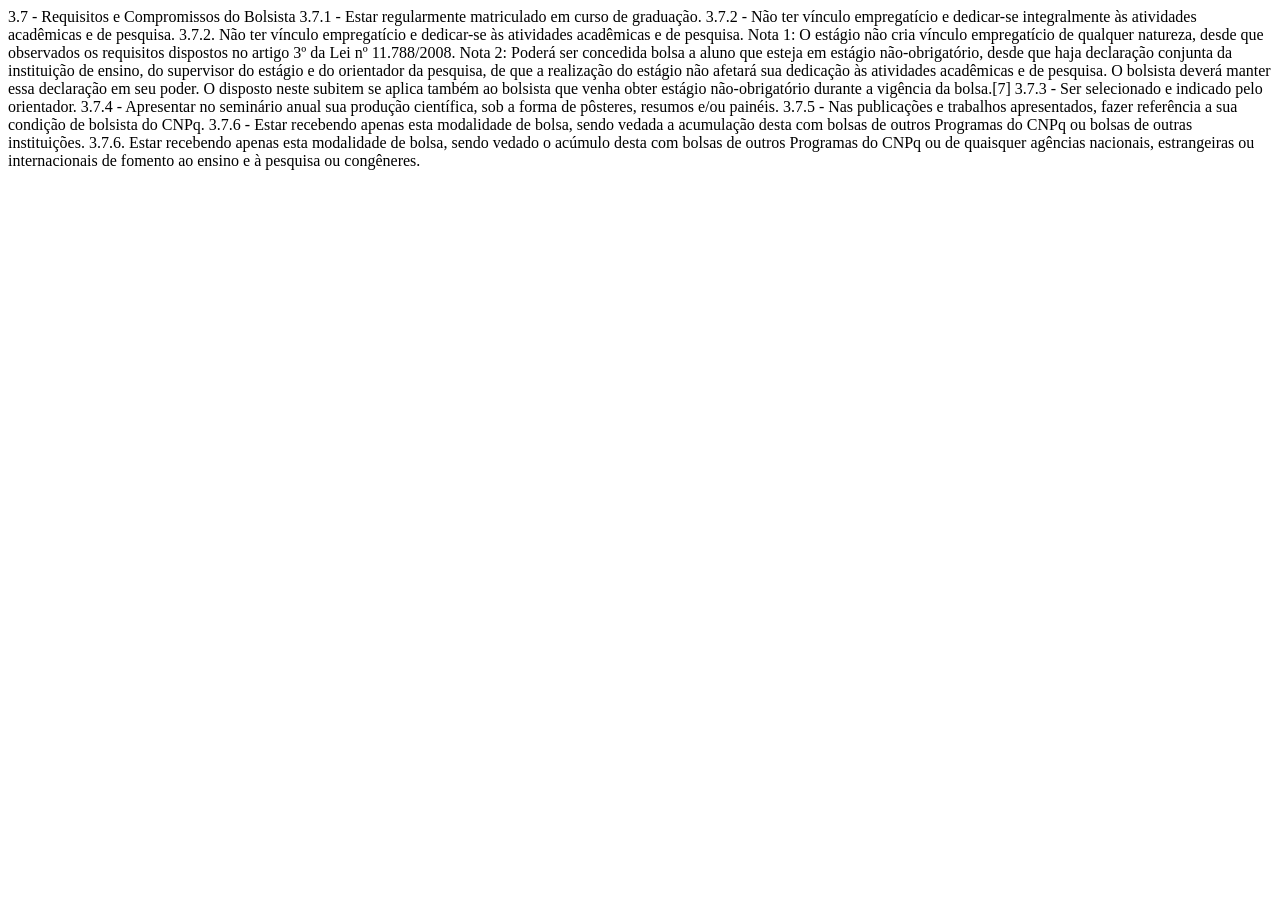
<file: atividades/HTML-CSS/atv01/index.html>
<!DOCTYPE html>
<html lang="pt-BR">

<head>
    <meta charset="UTF-8">
    <title>Atividade 1 - Tags de ênfase</title>
</head>

<body>


    3.7 - Requisitos e Compromissos do Bolsista

    3.7.1 - Estar regularmente matriculado em curso de graduação.

    3.7.2 - Não ter vínculo empregatício e dedicar-se integralmente às atividades acadêmicas e de pesquisa.

    3.7.2. Não ter vínculo empregatício e dedicar-se às atividades acadêmicas e de pesquisa.

    Nota 1: O estágio não cria vínculo empregatício de qualquer natureza, desde que observados os requisitos dispostos
    no artigo 3º da Lei nº 11.788/2008.

    Nota 2: Poderá ser concedida bolsa a aluno que esteja em estágio não-obrigatório, desde que haja declaração conjunta
    da instituição de ensino, do supervisor do estágio e do orientador da pesquisa, de que a realização do estágio não
    afetará sua dedicação às atividades acadêmicas e de pesquisa. O bolsista deverá manter essa declaração em seu poder.
    O disposto neste subitem se aplica também ao bolsista que venha obter estágio não-obrigatório durante a vigência da
    bolsa.[7]

    3.7.3 - Ser selecionado e indicado pelo orientador.

    3.7.4 - Apresentar no seminário anual sua produção científica, sob a forma de pôsteres, resumos e/ou painéis.

    3.7.5 - Nas publicações e trabalhos apresentados, fazer referência a sua condição de bolsista do CNPq.

    3.7.6 - Estar recebendo apenas esta modalidade de bolsa, sendo vedada a acumulação desta com bolsas de outros
    Programas do CNPq ou bolsas de outras instituições.

    3.7.6. Estar recebendo apenas esta modalidade de bolsa, sendo vedado o acúmulo desta com bolsas de outros Programas
    do CNPq ou de quaisquer agências nacionais, estrangeiras ou internacionais de fomento ao ensino e à pesquisa ou
    congêneres.

</body>

</html>
</file>
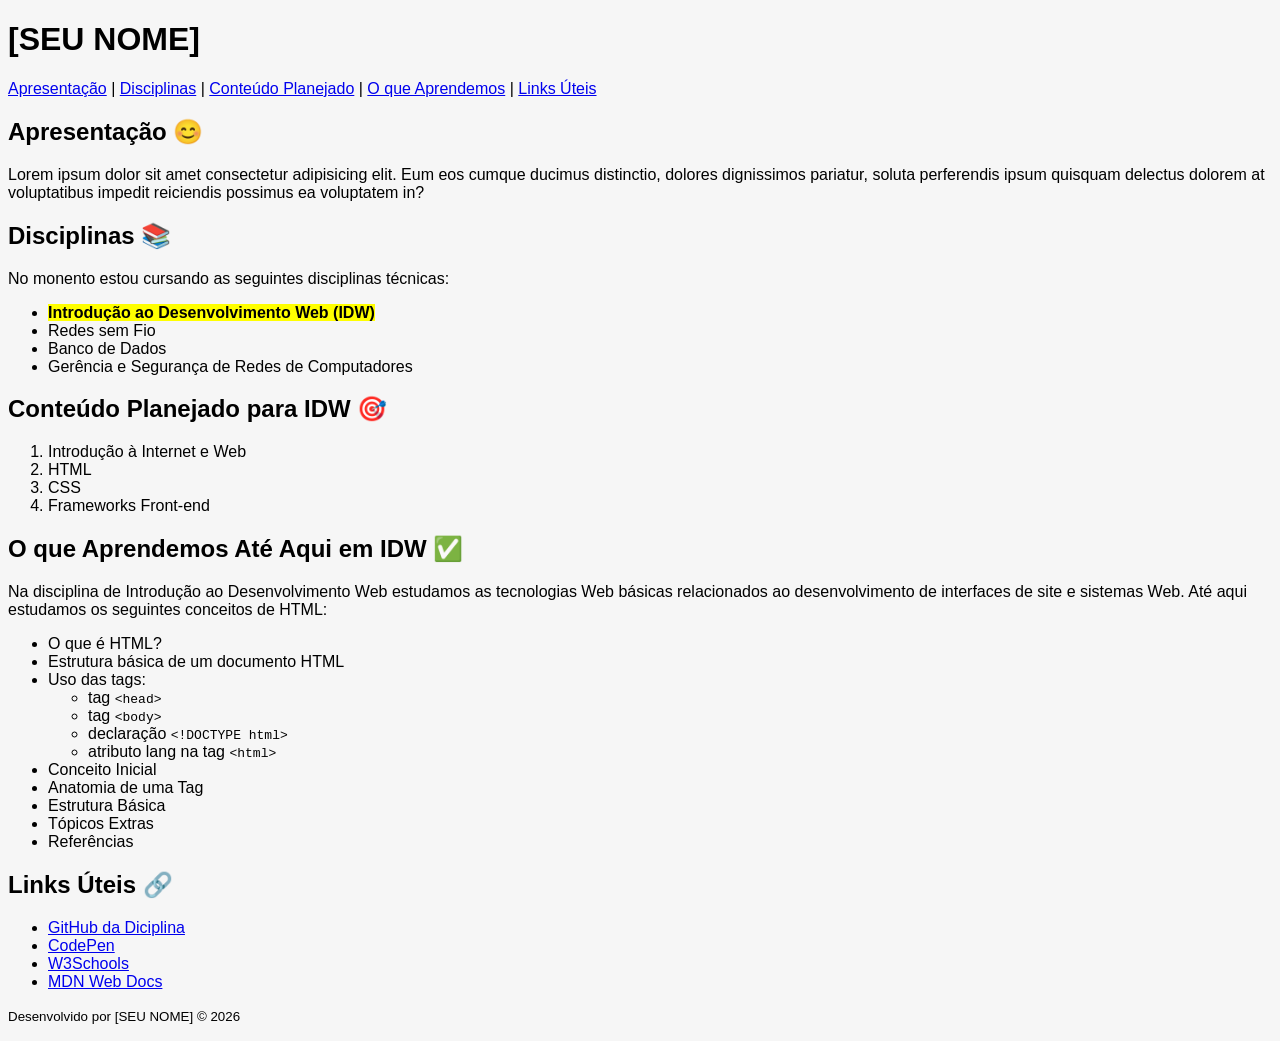
<file: Exemplos/HTML-CSS/ex-02-25/index.html>
<!doctype html>
<html lang="pt-BR">
  <head>
    <meta charset="UTF-8" />
    <meta name="viewport" content="width=device-width, initial-scale=1.0" />
    <meta name="author" content="Lucas Mendes" />
    <meta
      name="description"
      content="Exemplo de estrutura semântica e estilização css básica"
    />
    <meta name="keywords" content="html,css,semântica web,estilização" />
    <title>Exemplo - 25/02</title>
    <style>
      body {
        background-color: #f6f6f6;
        font-family: Helvetica, Arial, sans-serif;
      }
    </style>
  </head>
  <body>
    <header>
      <h1>[SEU NOME]</h1>

      <nav>
        <a href="#apresentacao">Apresentação</a> |
        <a href="#disciplinas">Disciplinas</a> |
        <a href="#conteudo">Conteúdo Planejado</a> |
        <a href="#aprendemos">O que Aprendemos</a> |
        <a href="#links">Links Úteis</a>
      </nav>
    </header>

    <main>
      <section id="apresentacao">
        <h2>Apresentação &#x1F60A;</h2>
        <p>
          Lorem ipsum dolor sit amet consectetur adipisicing elit. Eum eos
          cumque ducimus distinctio, dolores dignissimos pariatur, soluta
          perferendis ipsum quisquam delectus dolorem at voluptatibus impedit
          reiciendis possimus ea voluptatem in?
        </p>
      </section>

      <section id="disciplinas">
        <h2>Disciplinas &#x1F4DA;</h2>
        <p>No monento estou cursando as seguintes disciplinas técnicas:</p>

        <ul>
          <li>
            <strong
              ><mark>Introdução ao Desenvolvimento Web (IDW)</mark></strong
            >
          </li>
          <li>Redes sem Fio</li>
          <li>Banco de Dados</li>
          <li>Gerência e Segurança de Redes de Computadores</li>
        </ul>
      </section>

      <section id="conteudo">
        <h2>Conteúdo Planejado para IDW 🎯</h2>
        <ol>
          <li>Introdução à Internet e Web</li>
          <li>
            <span
              title="Linguagem de marcação usada para estruturar páginas Web"
              >HTML</span
            >
          </li>
          <li>
            <span title="Folhas de estilo para design da página">CSS</span>
          </li>
          <li>Frameworks Front-end</li>
        </ol>
      </section>

      <section id="aprendemos">
        <h2>O que Aprendemos Até Aqui em IDW ✅</h2>
        <p>Na disciplina de Introdução ao Desenvolvimento Web estudamos as
        tecnologias Web básicas relacionados ao desenvolvimento de interfaces de
        site e sistemas Web. Até aqui estudamos os seguintes conceitos de HTML:</p>

        <ul>
          <li>O que é HTML?</li>
          <li>Estrutura básica de um documento HTML</li>
          <li>
            Uso das tags:
            <ul>
              <li>tag <code>&lt;head&gt;</code></li>
              <li>tag <code>&lt;body&gt;</code></li>
              <li>declaração <code>&lt;!DOCTYPE html&gt; </code></li>
              <li>atributo lang na tag <code>&lt;html&gt; </code></li>
            </ul>
          </li>

          <li>Conceito Inicial</li>
          <li>Anatomia de uma Tag</li>
          <li>Estrutura Básica</li>
          <li>Tópicos Extras</li>
          <li>Referências</li>
        </ul>
      </section>

      <section id="links">
        <h2>Links Úteis &#x1F517;</h2>
        <ul>
          <li>
            <a
              href="https://github.com/lucas-lfm/idw-redes-base/tree/main/atividades/HTML-CSS/atv02/"
              target="_blank"
              >GitHub da Diciplina</a
            >
          </li>
          <li>
            <a
              href="https://github.com/lucas-lfm/idw-redes-base/tree/main/atividades/HTML-CSS/atv02/"
              target="_blank"
              >CodePen</a
            >
          </li>

          <li>
            <a href="https://www.w3schools.com" target="_blank">W3Schools</a>
          </li>
          <li>
            <a href="https://developer.mozilla.org/pt-BR/" target="_blank"
              >MDN Web Docs</a
            >
          </li>
        </ul>
      </section>
    </main>

    <footer>
      <p>
        <small>Desenvolvido por [SEU NOME] &copy; 2026</small>
      </p>
    </footer>
  </body>
</html>
</file>
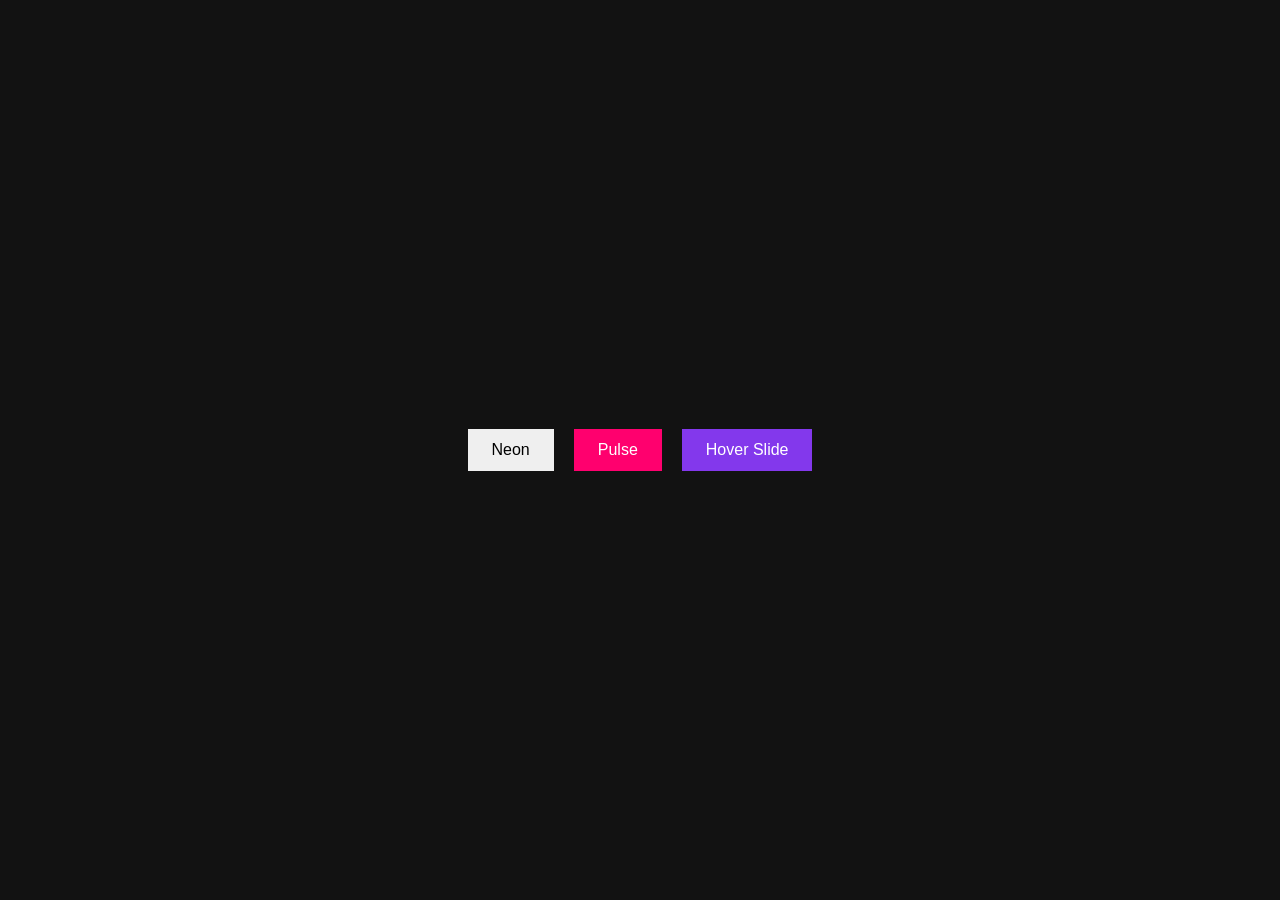
<file: Exemplos/HTML-CSS/ex-06-24-animacoes/index.html>
<!DOCTYPE html>
<html lang="pt-BR">
<head>
    <meta charset="UTF-8">
    <meta name="viewport" content="width=device-width, initial-scale=1.0">
    <title>Botões Animados</title>
    <link rel="stylesheet" href="style.css">
</head>
<body>

    <div class="container">
        <button class="btn-neon">Neon</button>

        <button class="btn-pulse">Pulse</button>

        <button class="btn-slide">Hover Slide</button>
    </div>

</body>
</html>
</file>
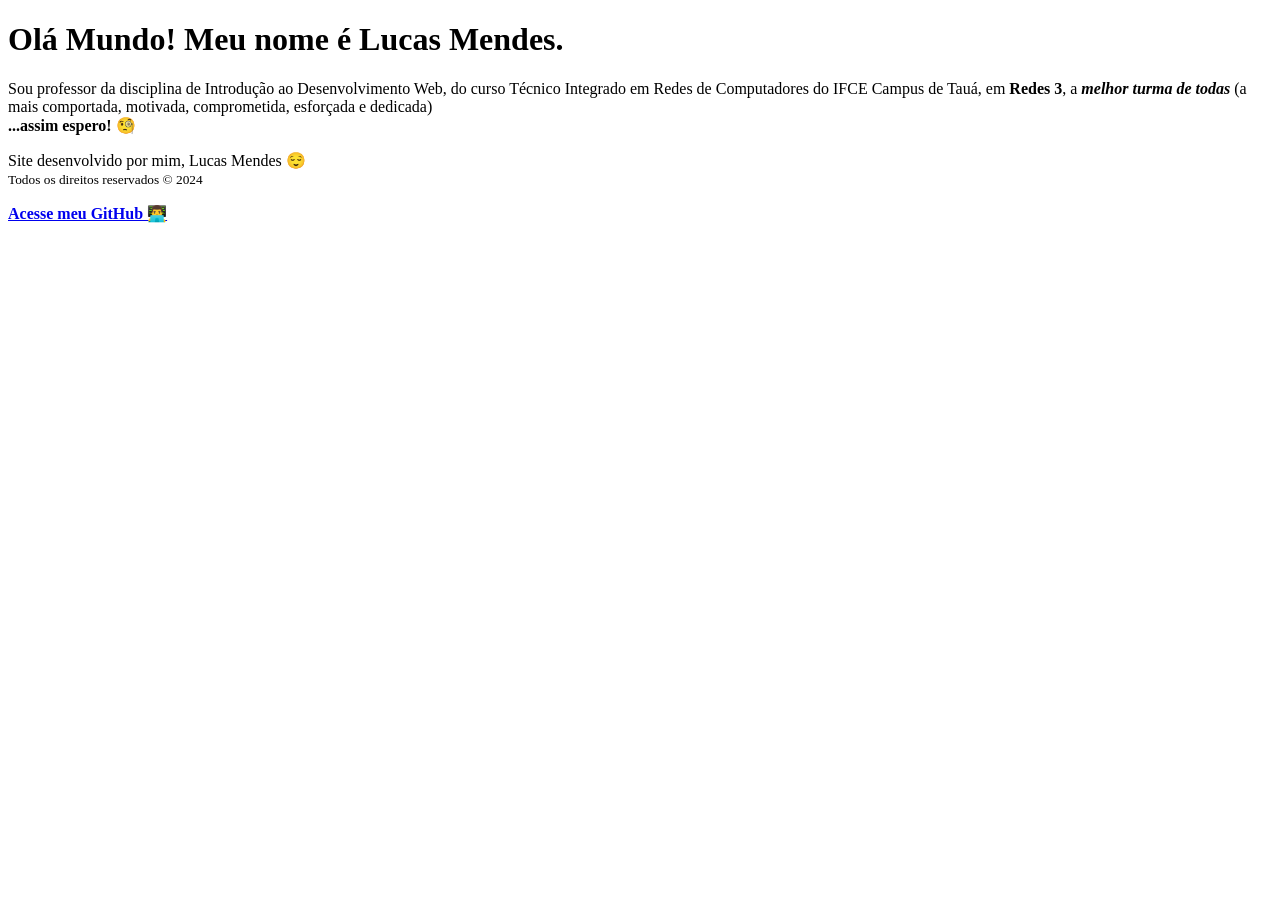
<file: Exemplos/HTML-CSS/ex02/index.html>
<!DOCTYPE html>
<html lang="pt-BR">

<head>
    <meta charset="UTF-8">
    <meta name="viewport" content="width=device-width, initial-scale=1.0">
    <title>Minha primeira página Web</title>
</head>

<body>

    <h1>Olá Mundo! Meu nome é Lucas Mendes.</h1>
    <p>Sou professor da disciplina de Introdução ao Desenvolvimento Web, do
        curso Técnico Integrado em Redes de Computadores do IFCE Campus de Tauá, em <b>Redes 3</b>,
        a <i><b>melhor turma de todas</b></i> (a mais comportada, motivada, comprometida,
        esforçada e dedicada) <br> <b>...assim espero! &#x1f9d0;</b>
    </p>
    <p>Site desenvolvido por mim, Lucas Mendes &#x1F60C;<br>
        <small>Todos os direitos reservados &copy; 2024</small>
    </p>

    <a href="https://github.com/lucas-lfm"><b>Acesse meu GitHub &#x1f468;&#x200d;&#x1f4bb;</b></a>

</body>

</html>
</file>
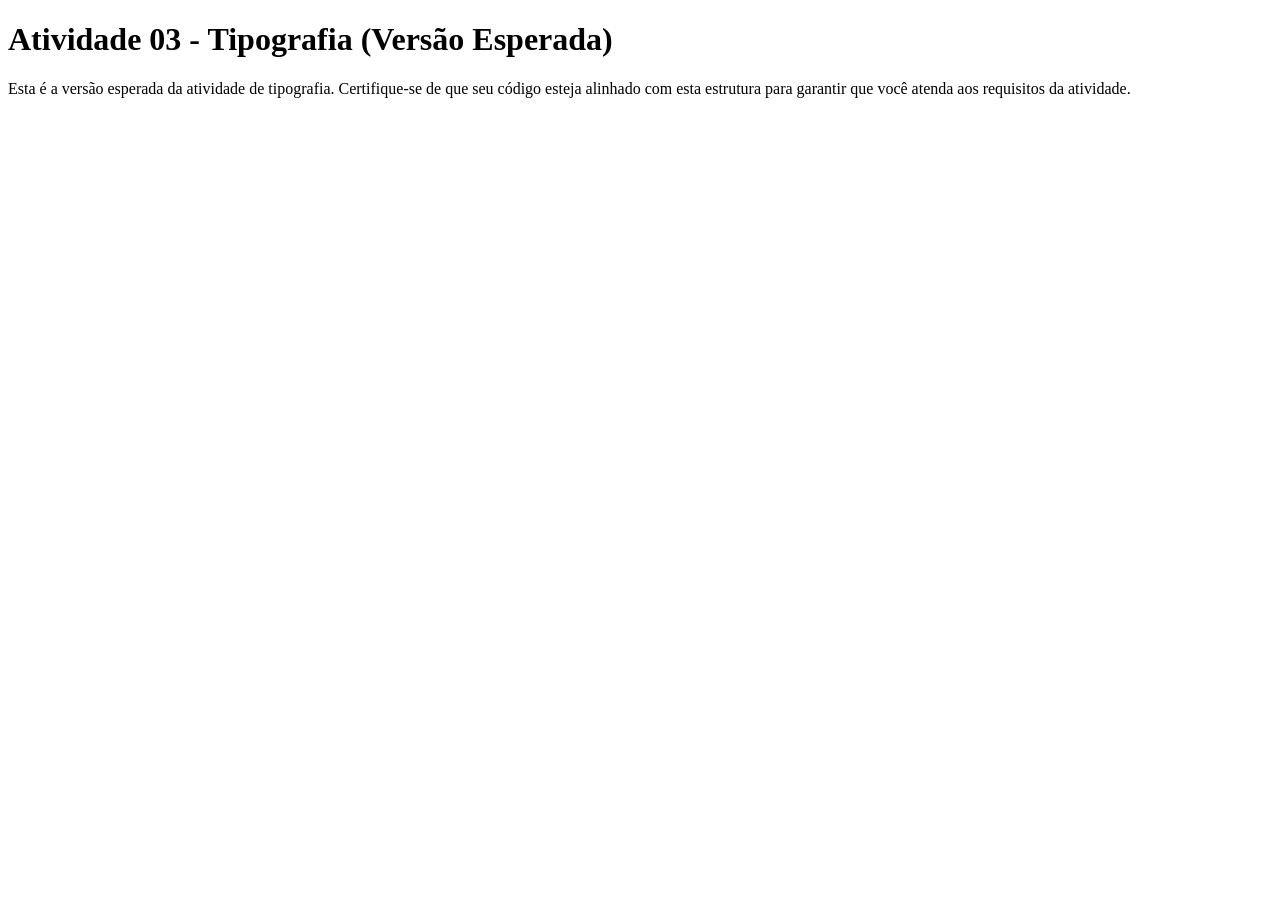
<file: atividades/HTML-CSS/atv03/code.html>
<!DOCTYPE html>
<html lang="en">
<head>
  <meta charset="UTF-8">
  <meta name="viewport" content="width=device-width, initial-scale=1.0">
  <title>Atividade 03 - Tipografia (Versão Esperada)</title>
</head>
<body>
  <header>
    <h1>Atividade 03 - Tipografia (Versão Esperada)</h1>
    <p>Esta é a versão esperada da atividade de tipografia. Certifique-se de que seu código esteja alinhado com esta estrutura para garantir que você atenda aos requisitos da atividade.</p>
  </header>

  <main>
    
  </main>
</body>
</html>
</file>
<file: Exemplos/HTML-CSS/ex-06-24-animacoes/style.css>
* {
  margin: 0;
  padding: 0;
  box-sizing: border-box;
}

body {
  background: #121212;
  height: 100vh;
  display: flex;
  justify-content: center;
  align-items: center;
  font-family: Arial, Helvetica, sans-serif;
}

.container {
  display: flex;
  gap: 20px;
}

button {
  padding: 12px 24px;
  border: none;
  cursor: pointer;
  font-size: 1rem;
}

.btn-pulse {
  background-color: #ff006e;
  color: white;
  animation: pulse 1.5s infinite;
}

.btn-slide {
  background-color: #8338ec;
  color: white;
  animation: float 6s infinite;
}

@keyframes pulse {
  0% {
    transform: scale(1);
  }
  50% {
    transform: scale(1.1);
  }
  75% {
    background-color: #0023e7;
  }
  100% {
    transform: scale(1);
  }
}

@keyframes float {
  0% {
    transform: translate(0px, 0px);
  }
  25% {
    transform: translate(12px, -24px);
  }
  50% {
    transform: translate(0px, 0px);
  }
  75% {
    transform: translate(-12px, -24px);
  }
  100% {
    transform: translate(0px, 0px);
  }
}
</file>
